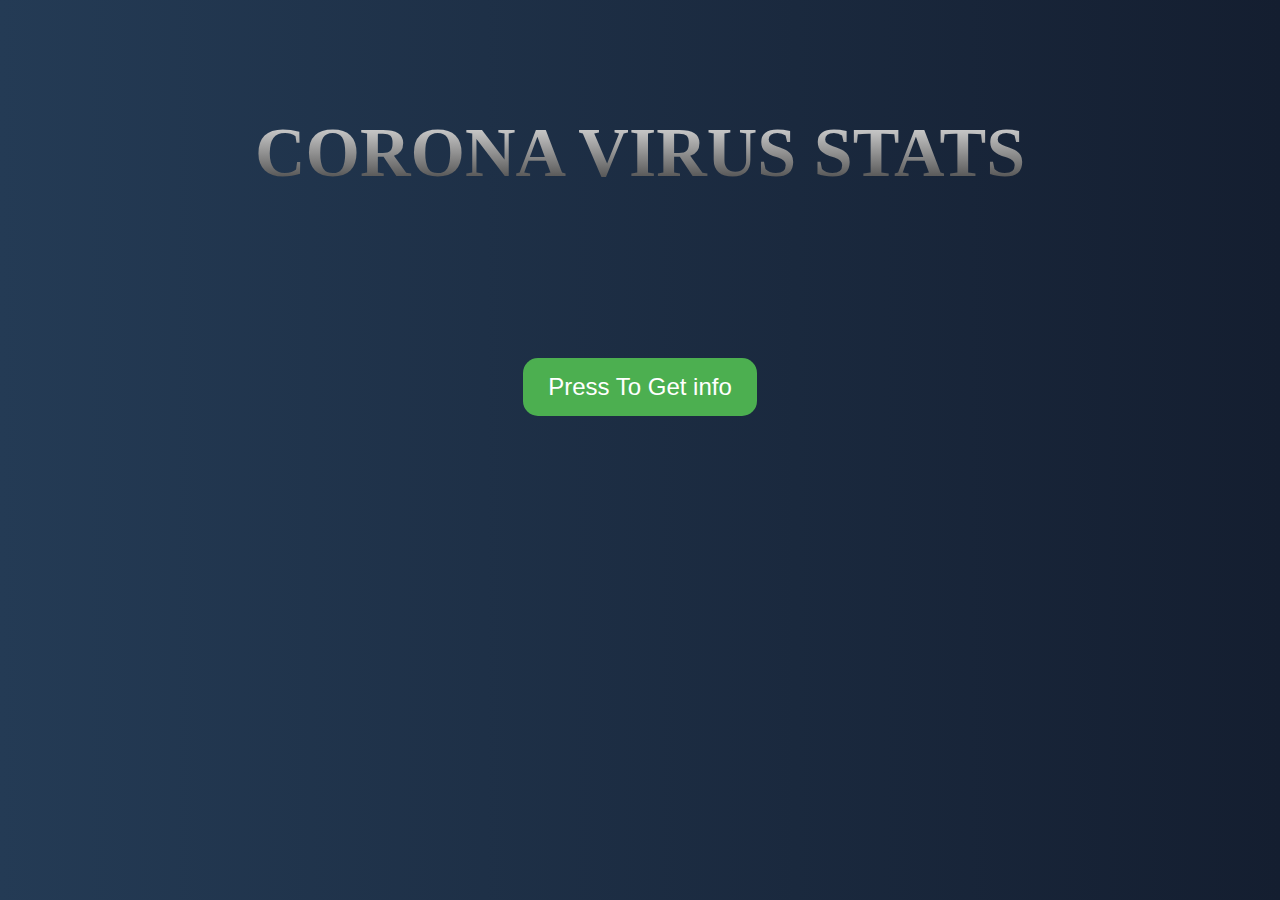
<file: demo/target/classes/static/index.html>
<!DOCTYPE html>
<html lang="en">
<head>
    <meta charset="UTF-8">
    <meta name="viewport" content="width=device-width, initial-scale=1.0">
    <title>TRACKER</title>
    
    <link rel="stylesheet" href="style.css">
</head>
<body>
 
    <div>
       <center> 
    <button class="button" value="Open Window" type="button" onclick="location.href='chart.html';" >Press To Get info</button>
       </center>
    </div>
    
    <h1>CORONA VIRUS STATS</h1>
        

</body>

</html>
</file>
<file: demo/target/classes/static/style.css>
body{
  background: #141E30;  /* fallback for old browsers */
  background: -webkit-linear-gradient(to top, #243B55, #141E30);  /* Chrome 10-25, Safari 5.1-6 */
  background: linear-gradient(to right, #243B55, #141E30); /* W3C, IE 10+/ Edge, Firefox 16+, Chrome 26+, Opera 12+, Safari 7+ */
 
}

h1 {
    font-size: 70px;
  background: -webkit-linear-gradient(#eee, #333);
  -webkit-background-clip: text;
  -webkit-text-fill-color: transparent;
  text-align: center;
}

.button {
    display: inline-block;
    padding: 15px 25px;
    font-size: 24px;
    cursor: pointer;
    text-align: center;
    text-decoration: none;
    outline: none;
    color: #fff;
    position: relative;
   /* left: 650px; */
    top: 350px;
    background-color: #4CAF50;
    border: none;
    border-radius: 15px;
    /*box-shadow: 0 9px #999;*/
  }
  
  .button:hover {background-color: #3e8e41}
  
  .button:active {
    background-color: #3e8e41;
    box-shadow: 0 5px #666;
    transform: translateY(4px);
  }
</file>
